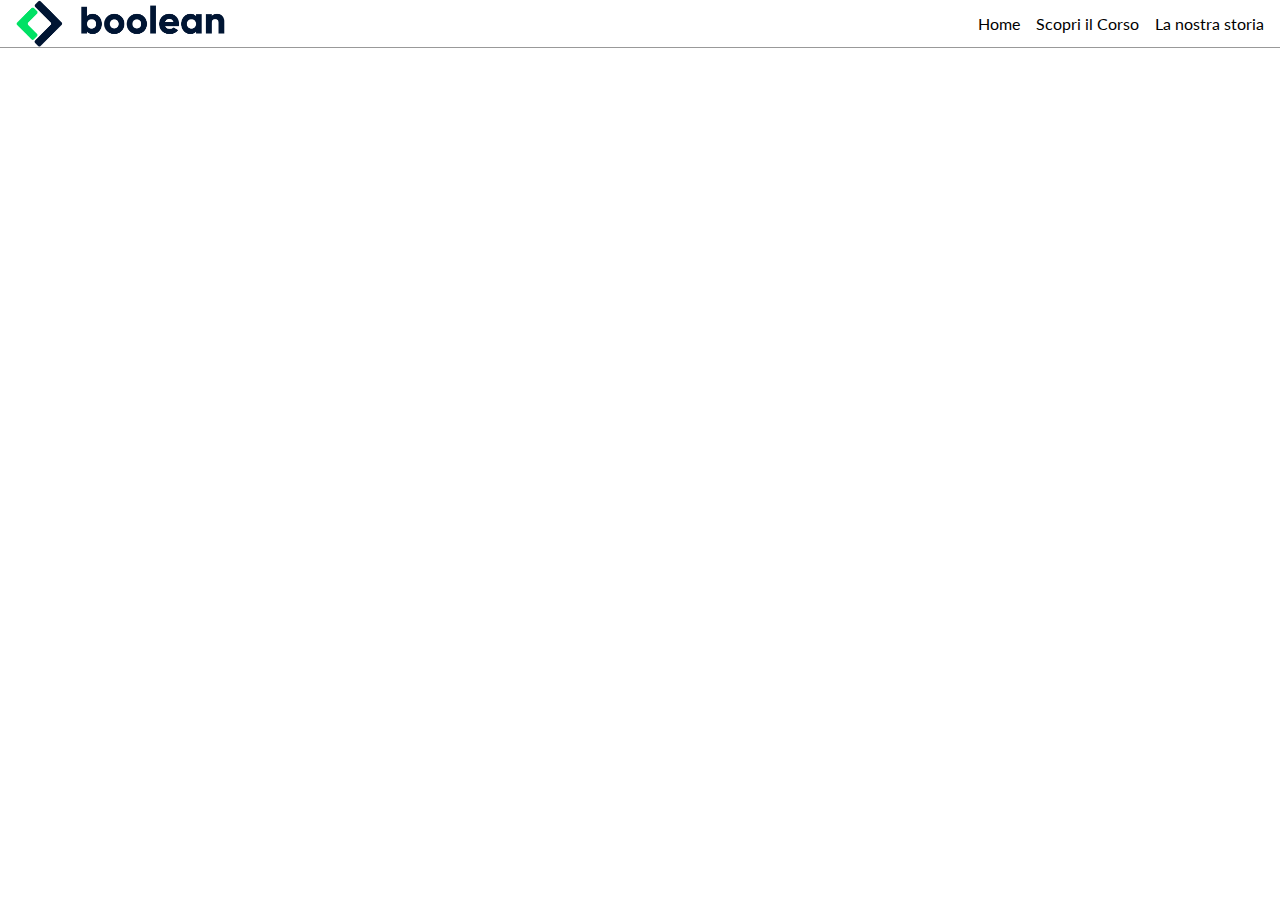
<file: 5-hamburger-menu/index.html>
<!DOCTYPE html>
<html lang="en">
<head>
	<meta charset="UTF-8">
	<meta http-equiv="X-UA-Compatible" content="IE=edge">
	<meta name="viewport" content="width=device-width, initial-scale=1.0">
	<title>Hamburger Menu</title>

	<!-- fonts -->
	<link rel="preconnect" href="https://fonts.googleapis.com">
	<link rel="preconnect" href="https://fonts.gstatic.com" crossorigin>
	<link href="https://fonts.googleapis.com/css2?family=Lato&display=swap" rel="stylesheet">

	<!-- fontawesome -->
	<link rel="stylesheet" href="https://cdnjs.cloudflare.com/ajax/libs/font-awesome/6.2.0/css/all.min.css" integrity="sha512-xh6O/CkQoPOWDdYTDqeRdPCVd1SpvCA9XXcUnZS2FmJNp1coAFzvtCN9BmamE+4aHK8yyUHUSCcJHgXloTyT2A==" crossorigin="anonymous" referrerpolicy="no-referrer" />

	<!-- styles -->
	<link rel="stylesheet" href="css/style.css">

	<!-- scripts -->
	<script src="js/script.js" defer></script>
</head>
<body>
	<nav>
		<div class="left">
			<div class="logo">
				<img src="img/logo.png" alt="">
			</div>
		</div>
		<div class="hamburger">
			<i class="fa-solid fa-bars"></i>
		</div>
		<div class="right">
			<ul>
				<li>Home</li>
				<li>Scopri il Corso</li>
				<li>La nostra storia</li>
			</ul>
			<i class="fa-solid fa-close"></i>
		</div>
	</nav>
</body>
</html>
</file>
<file: 5-hamburger-menu/css/style.css>
* {
	margin: 0;
	padding: 0;
	box-sizing: border-box;
}

html {
	font-family: 'Lato', sans-serif;
}

nav {
	display: flex;
	justify-content: space-between;
	align-items: center;
	padding: 0 1rem;
	height: 3rem;
	border-bottom: 1px solid #999999;
}

.left {
	height: 100%;
}

.logo {
	height: 100%;
}

.logo img {
	height: 100%;
}

.hamburger {
	cursor: pointer;
}

.right {
	display: none;
}

.right.show {
	display: block;
	position: absolute;
	inset: 0;
	background-color: blue;
	color: white;
}

.right.show .fa-close {
	position: absolute;
	top: 1rem;
	right: 1rem;
	cursor: pointer;
}

.right ul {
	list-style: none;
}

@media (min-width: 600px) {
	.hamburger {
		display: none;
	}

	.right {
		display: block;
	}

	.right ul {
		display: flex;
		gap: 1rem;
	}

	.fa-close {
		display: none;
	}
}
</file>
